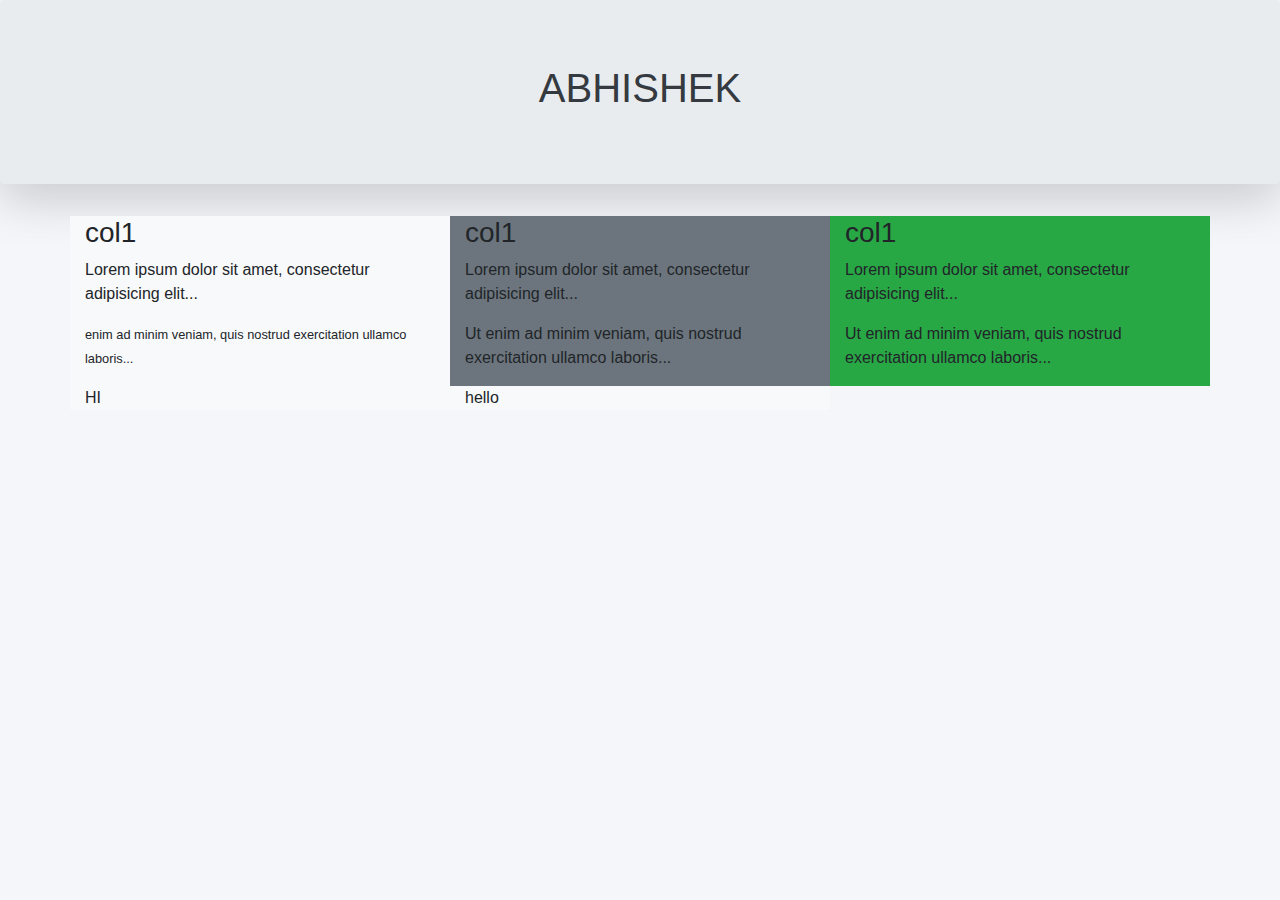
<file: b1.html>
<!DOCTYPE html>
<html lang="en">
<head>
    <meta charset="UTF-8">
    <meta name="viewport" content="width=device-width, initial-scale=1.0">
    <link rel="stylesheet" a href="css/bootstrap.css"/> 
    <link rel="stylesheet" a href="css/fonts.css"/>
    <link rel="stylesheet" a href="css/mycss.css"/>
    <script src="js/bootstrapjquery.js"></script>
    <script src="js/popper.js"></script>
    <script src="js/bootstrap.js">
    </script>
 <title>Document</title>
</head>
<body>
    <div class="jumbotron text-center shadow-lg">
        <H1 class="text-dark">ABHISHEK</H1>

       
    </div>

    <div class="container ">
        <div class="row">
            <div class="col-sm-4 bg-light"><h3>col1</h3>      <p>Lorem ipsum dolor sit amet, consectetur adipisicing elit...</p>
                <p><small>enim ad minim veniam, quis nostrud exercitation ullamco laboris...</small> </p></div>
            <div class="col-sm-4 bg-secondary"><h3>col1</h3>      <p>Lorem ipsum dolor sit amet, consectetur adipisicing elit...</p>
                <p>Ut enim ad minim veniam, quis nostrud exercitation ullamco laboris...</p></div>
            <div class="col-sm-4 bg-success"><h3>col1</h3>      <p>Lorem ipsum dolor sit amet, consectetur adipisicing elit...</p>
                <p>Ut enim ad minim veniam, quis nostrud exercitation ullamco laboris...</p></div>
        

        </div>

    </div>

  <div class="container">
    <div class="row">
        <div class="col-sm-4 bg-light">HI</div>
        <div class="col-sm-4 bg-light">hello</div>
    </div>
</div>
</body>
</html>
</file>
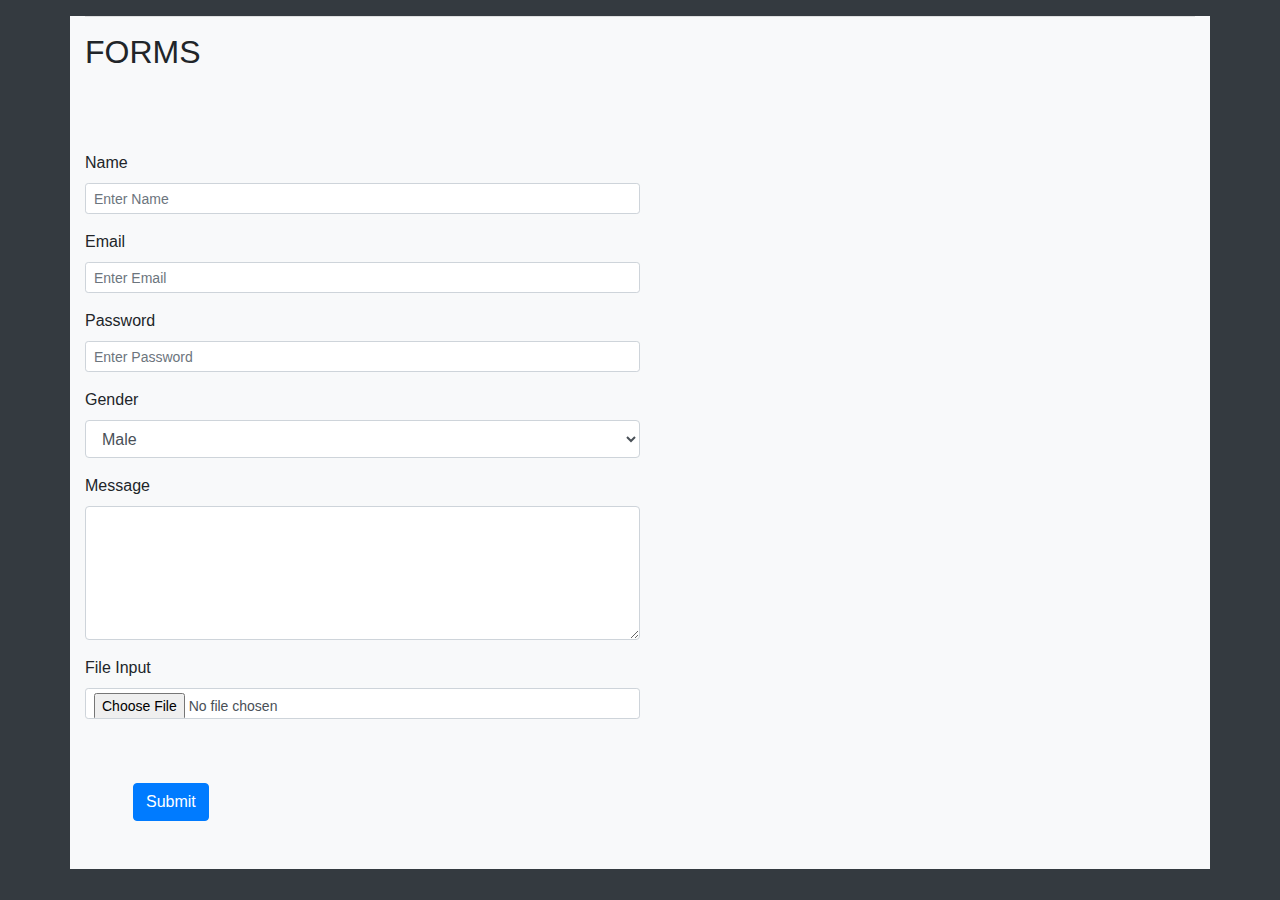
<file: form.html>
<!DOCTYPE html>
<html lang="en">
<head>
    <meta charset="UTF-8">
    <meta name="viewport" content="width=device-width, initial-scale=1.0">
    <link rel="stylesheet" a href="css/bootstrap.css"/> 
    <link rel="stylesheet" a href="css/fonts.css"/>
    <link rel="stylesheet" a href="css/mycss.css"/>
    <script src="js/bootstrapjquery.js"></script>
    <script src="js/popper.js"></script>
    <script src="js/bootstrap.js">
    </script>
 <title>Document</title>
</head>
<body class="bg-dark">
<div class="container bg-light ">
<hr><h2>FORMS</h2>
<br><br><br>
<form >
    <div class="form-group">
        <label for="name">Name</label>
        <input type="text" id="name" placeholder="Enter Name" class="form-control form-control-sm w-50  ">

    </div>

    <div class="form-group">
        <label for="email">Email</label>
        <input type="text" id="emial" placeholder="Enter Email" class=" form-control form-control-sm  w-50 ">

    </div>

    <div class="form-group">
        <label for="password">Password</label>
        <input type="text" id="password" placeholder="Enter Password" class="form-control form-control-sm  w-50 ">

    </div>

    <div class="form-group">
        <label for="password">Gender</label>
       <select name="" id="gender" class="form-control  w-50">
           <option value="">Male</option>
           <option value="">Female</option>
       </select>

    </div>
    <div class="form-group">
        <label for="message">Message</label>
       <textarea name="" id="message" cols="30" rows="5" class="form-control  w-50">

       </textarea>

    </div>

    <div class="form-group">
        <label for="file">File Input</label>
        <input type="file" id="file" placeholder="choose file" class="form-control form-control-sm  w-50 ">
        <small id="fileHelp" class="form-text text-muted"></small>
    </div>

    <div class="form-group">
        
        <input type="button" id="button" value="Submit" class="btn btn-primary m-5">
        <small id="fileHelp" class="form-text text-muted"></small>
    </div>

</form>
</div>
</body>
</html>
</file>
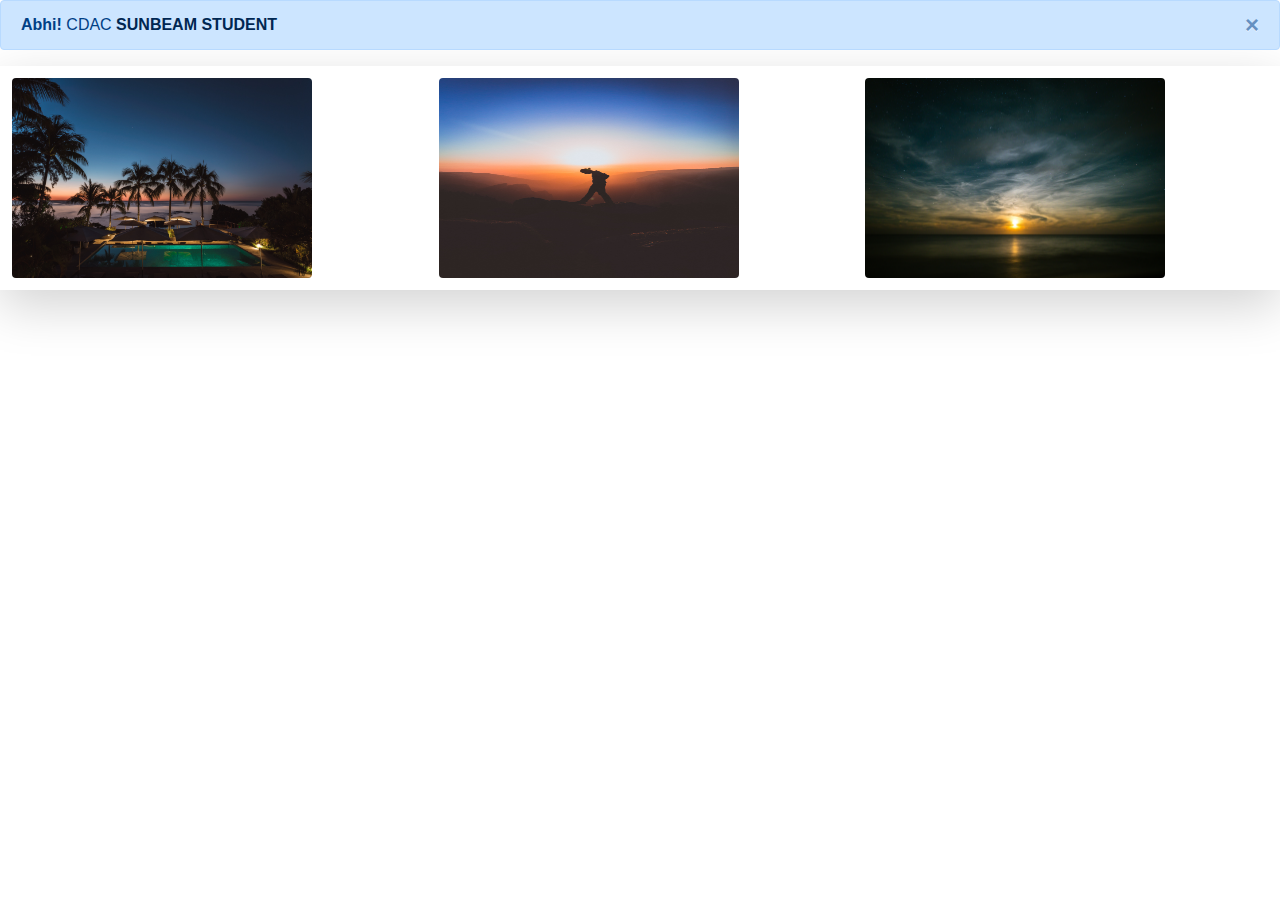
<file: image.html>
<!DOCTYPE html>
<html lang="en">
<head>
    <meta charset="UTF-8">
    <meta name="viewport" content="width=device-width, initial-scale=1.0">
    <link rel="stylesheet" a href="css/bootstrap.css"/> 
    <link rel="stylesheet" a href="css/fonts.css"/>
    <link rel="stylesheet" a href="css/mycss.css"/>
    <script src="js/bootstrapjquery.js"></script>
    <script src="js/popper.js"></script>
    <script src="js/bootstrap.js">
    </script>
 <title>Document</title>
</head>
<body class="bg-transparent ">
 
<div class="alert alert-primary alert-dismissible">
    <button type="button" class="close" data-dismiss="alert">&times</button>
    <strong>Abhi!</strong>  CDAC <a href="#" class="alert-link">SUNBEAM STUDENT</a>
</div>
<table class="table table-borderless shadow-lg">
    <tbody>
        <tr>
            <td><img src="img/1.jpg" class=" rounded  float-left" width="300" height="200" alt="1"></td>
            <td><img src="img/2.jpg" class="rounded  float-left" width="300" height="200" alt="1"></td>
            <td><img src="img/3.jpg" class="rounded  float-left" width="300" height="200" alt="1"></td>
        </tr>
    </tbody>
</table>



</body>
</html>
</file>
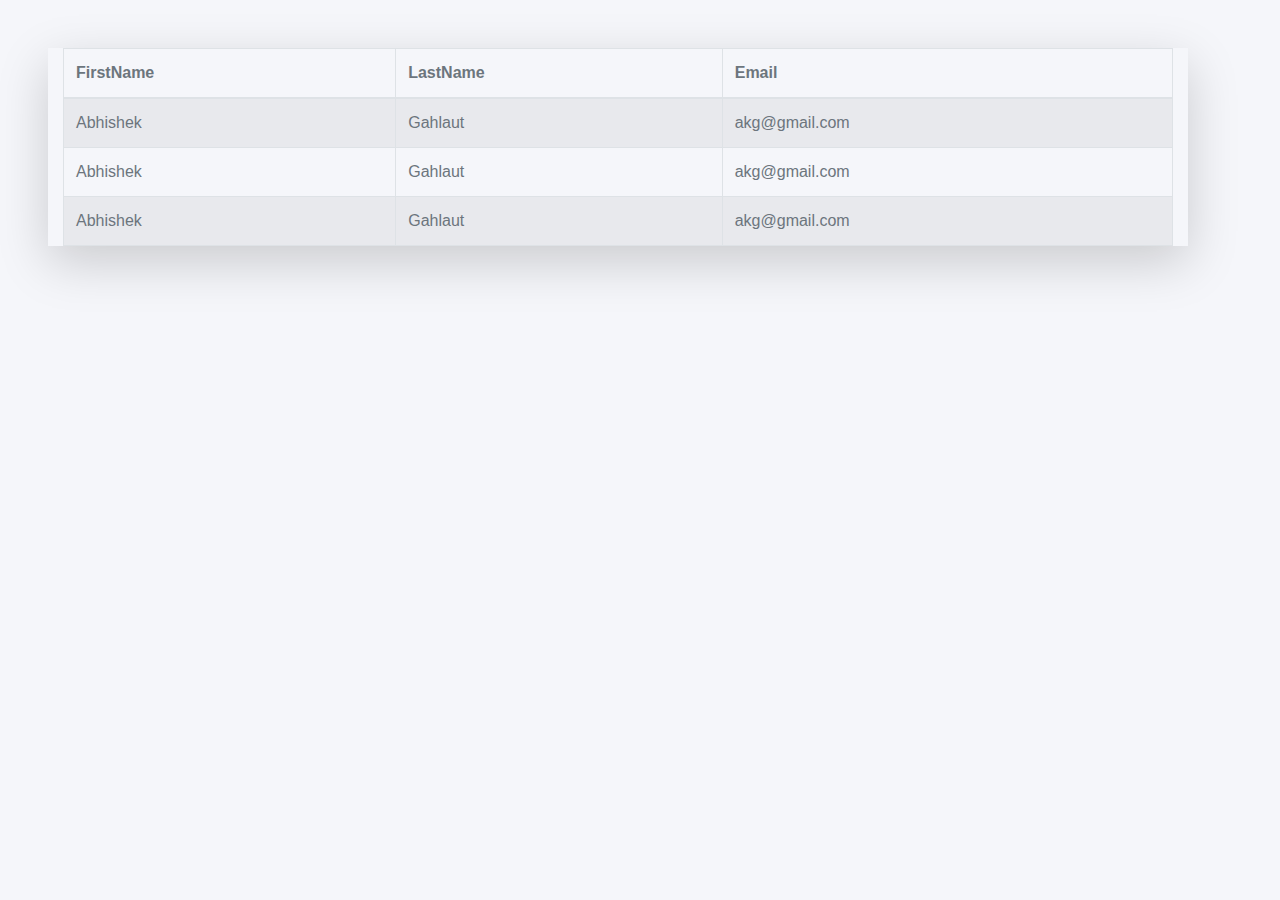
<file: table.html>
<!DOCTYPE html>
<html lang="en">
<head>
    <meta charset="UTF-8">
    <meta name="viewport" content="width=device-width, initial-scale=1.0">
    <link rel="stylesheet" a href="css/bootstrap.css"/> 
    <link rel="stylesheet" a href="css/fonts.css"/>
    <link rel="stylesheet" a href="css/mycss.css"/>
    <script src="js/bootstrapjquery.js"></script>
    <script src="js/popper.js"></script>
    <script src="js/bootstrap.js">
    </script>
 <title>Document</title>
</head>
<body>
    <div class="container shadow-lg m-5 ">
    <table class="table table-striped table-hover table-bordered table-condensed text-secondary">
        <thead>
            <tr>
            <th>FirstName</th>
            <th>LastName</th>
            <th>Email</th>
            </tr>
        </thead>
        <tbody>
            <tr>
                <td>Abhishek</td>
                <td>Gahlaut</td>
                <td>akg@gmail.com</td>
            </tr>
            <tr>
                <td>Abhishek</td>
                <td>Gahlaut</td>
                <td>akg@gmail.com</td>

            </tr>
            <tr>
                <td>Abhishek</td>
                <td>Gahlaut</td>
                <td>akg@gmail.com</td>
            </tr>

        </tbody>
    </table>
    </div>
</body>
</html>
</file>
<file: css/mycss.css>
body
{
    background:#f5f6fa;
}

#Header a:hover
{
    color:#FFF;

}

#bg-img
{
background: url('../img/w1.jpg');
background-color: black;
background-size: 100%;
background-repeat: no-repeat;
min-height: 500px;


}

#About
{
    margin-top: -200px;
  }

 
#About .fa
{
    color:#FFF;

}

#Project span
{
padding:10px 20px 10px 20px;
background-color: #222f3e ;
}

#Project hr
{
border-width: 2px;
margin-top: 06px;
}

#Project .card
{
border-top: 03px solid #222f3e;

}


#About span
{
 
padding: 10px 20px 10px 20px;
background-color: #222f3e ;

}

#About hr
{
border-width: 3px;
margin-top: 06px;


}


#Skills span
{
  padding:10px 20px 10px 20px;
  background-color: #222f3e ;

}

#Skills hr
{

  border-width: 3px;
margin-top: 06px; 
}



#Contact span
{
 
padding: 10px 20px 10px 20px;
background-color: #222f3e ;

}

#Contact hr
{
border-width: 3px;
margin-top: 06px;


}


#overlay {
    position: absolute;
    left: 0;
    top: 0;
    width: 100%;
    z-index: 1;
    color: rgba(130, 130, 130, 0.5);
    font-size: 50px;
    text-align: center;
    line-height: 100px;
    box-shadow: 0 3px 5px rgba(0, 0, 0, 0.3);
  }



  .jumbotron {
    position:relative;
    overflow:hidden;
  }
  
  .jumbotron .container {
    position:relative;
    z-index:2;
    width: 1200px;
    height: 300px;
    background:rgba(0,0,0,0.5);
    padding:2rem;
    border:1px solid rgba(0,0,0,0.1);
    border-radius:3px;
  }
  
  .jumbotron-background {
    object-fit:cover;
    font-family: 'object-fit: cover;';
    position:absolute;
    top:0;
    z-index:1;
    width:100%;
    height:100%;
    opacity:0.5;
  }
  
  img.blur {
      -webkit-filter: blur(4px);
      filter: blur(4px);
    filter:progid:DXImageTransform.Microsoft.Blur(PixelRadius='4');
  
  }
</file>
<file: css/fonts.css>
/*!
 *  Font Awesome 4.7.0 by @davegandy - http://fontawesome.io - @fontawesome
 *  License - http://fontawesome.io/license (Font: SIL OFL 1.1, CSS: MIT License)
 */@font-face{font-family:'FontAwesome';src:url('../fonts/fontawesome-webfont.eot?v=4.7.0');src:url('../fonts/fontawesome-webfont.eot?#iefix&v=4.7.0') format('embedded-opentype'),url('../fonts/fontawesome-webfont.woff2?v=4.7.0') format('woff2'),url('../fonts/fontawesome-webfont.woff?v=4.7.0') format('woff'),url('../fonts/fontawesome-webfont.ttf?v=4.7.0') format('truetype'),url('../fonts/fontawesome-webfont.svg?v=4.7.0#fontawesomeregular') format('svg');font-weight:normal;font-style:normal}.fa{display:inline-block;font:normal normal normal 14px/1 FontAwesome;font-size:inherit;text-rendering:auto;-webkit-font-smoothing:antialiased;-moz-osx-font-smoothing:grayscale}.fa-lg{font-size:1.33333333em;line-height:.75em;vertical-align:-15%}.fa-2x{font-size:2em}.fa-3x{font-size:3em}.fa-4x{font-size:4em}.fa-5x{font-size:5em}.fa-fw{width:1.28571429em;text-align:center}.fa-ul{padding-left:0;margin-left:2.14285714em;list-style-type:none}.fa-ul>li{position:relative}.fa-li{position:absolute;left:-2.14285714em;width:2.14285714em;top:.14285714em;text-align:center}.fa-li.fa-lg{left:-1.85714286em}.fa-border{padding:.2em .25em .15em;border:solid .08em #eee;border-radius:.1em}.fa-pull-left{float:left}.fa-pull-right{float:right}.fa.fa-pull-left{margin-right:.3em}.fa.fa-pull-right{margin-left:.3em}.pull-right{float:right}.pull-left{float:left}.fa.pull-left{margin-right:.3em}.fa.pull-right{margin-left:.3em}.fa-spin{-webkit-animation:fa-spin 2s infinite linear;animation:fa-spin 2s infinite linear}.fa-pulse{-webkit-animation:fa-spin 1s infinite steps(8);animation:fa-spin 1s infinite steps(8)}@-webkit-keyframes fa-spin{0%{-webkit-transform:rotate(0deg);transform:rotate(0deg)}100%{-webkit-transform:rotate(359deg);transform:rotate(359deg)}}@keyframes fa-spin{0%{-webkit-transform:rotate(0deg);transform:rotate(0deg)}100%{-webkit-transform:rotate(359deg);transform:rotate(359deg)}}.fa-rotate-90{-ms-filter:"progid:DXImageTransform.Microsoft.BasicImage(rotation=1)";-webkit-transform:rotate(90deg);-ms-transform:rotate(90deg);transform:rotate(90deg)}.fa-rotate-180{-ms-filter:"progid:DXImageTransform.Microsoft.BasicImage(rotation=2)";-webkit-transform:rotate(180deg);-ms-transform:rotate(180deg);transform:rotate(180deg)}.fa-rotate-270{-ms-filter:"progid:DXImageTransform.Microsoft.BasicImage(rotation=3)";-webkit-transform:rotate(270deg);-ms-transform:rotate(270deg);transform:rotate(270deg)}.fa-flip-horizontal{-ms-filter:"progid:DXImageTransform.Microsoft.BasicImage(rotation=0, mirror=1)";-webkit-transform:scale(-1, 1);-ms-transform:scale(-1, 1);transform:scale(-1, 1)}.fa-flip-vertical{-ms-filter:"progid:DXImageTransform.Microsoft.BasicImage(rotation=2, mirror=1)";-webkit-transform:scale(1, -1);-ms-transform:scale(1, -1);transform:scale(1, -1)}:root .fa-rotate-90,:root .fa-rotate-180,:root .fa-rotate-270,:root .fa-flip-horizontal,:root .fa-flip-vertical{filter:none}.fa-stack{position:relative;display:inline-block;width:2em;height:2em;line-height:2em;vertical-align:middle}.fa-stack-1x,.fa-stack-2x{position:absolute;left:0;width:100%;text-align:center}.fa-stack-1x{line-height:inherit}.fa-stack-2x{font-size:2em}.fa-inverse{color:#fff}.fa-glass:before{content:"\f000"}.fa-music:before{content:"\f001"}.fa-search:before{content:"\f002"}.fa-envelope-o:before{content:"\f003"}.fa-heart:before{content:"\f004"}.fa-star:before{content:"\f005"}.fa-star-o:before{content:"\f006"}.fa-user:before{content:"\f007"}.fa-film:before{content:"\f008"}.fa-th-large:before{content:"\f009"}.fa-th:before{content:"\f00a"}.fa-th-list:before{content:"\f00b"}.fa-check:before{content:"\f00c"}.fa-remove:before,.fa-close:before,.fa-times:before{content:"\f00d"}.fa-search-plus:before{content:"\f00e"}.fa-search-minus:before{content:"\f010"}.fa-power-off:before{content:"\f011"}.fa-signal:before{content:"\f012"}.fa-gear:before,.fa-cog:before{content:"\f013"}.fa-trash-o:before{content:"\f014"}.fa-home:before{content:"\f015"}.fa-file-o:before{content:"\f016"}.fa-clock-o:before{content:"\f017"}.fa-road:before{content:"\f018"}.fa-download:before{content:"\f019"}.fa-arrow-circle-o-down:before{content:"\f01a"}.fa-arrow-circle-o-up:before{content:"\f01b"}.fa-inbox:before{content:"\f01c"}.fa-play-circle-o:before{content:"\f01d"}.fa-rotate-right:before,.fa-repeat:before{content:"\f01e"}.fa-refresh:before{content:"\f021"}.fa-list-alt:before{content:"\f022"}.fa-lock:before{content:"\f023"}.fa-flag:before{content:"\f024"}.fa-headphones:before{content:"\f025"}.fa-volume-off:before{content:"\f026"}.fa-volume-down:before{content:"\f027"}.fa-volume-up:before{content:"\f028"}.fa-qrcode:before{content:"\f029"}.fa-barcode:before{content:"\f02a"}.fa-tag:before{content:"\f02b"}.fa-tags:before{content:"\f02c"}.fa-book:before{content:"\f02d"}.fa-bookmark:before{content:"\f02e"}.fa-print:before{content:"\f02f"}.fa-camera:before{content:"\f030"}.fa-font:before{content:"\f031"}.fa-bold:before{content:"\f032"}.fa-italic:before{content:"\f033"}.fa-text-height:before{content:"\f034"}.fa-text-width:before{content:"\f035"}.fa-align-left:before{content:"\f036"}.fa-align-center:before{content:"\f037"}.fa-align-right:before{content:"\f038"}.fa-align-justify:before{content:"\f039"}.fa-list:before{content:"\f03a"}.fa-dedent:before,.fa-outdent:before{content:"\f03b"}.fa-indent:before{content:"\f03c"}.fa-video-camera:before{content:"\f03d"}.fa-photo:before,.fa-image:before,.fa-picture-o:before{content:"\f03e"}.fa-pencil:before{content:"\f040"}.fa-map-marker:before{content:"\f041"}.fa-adjust:before{content:"\f042"}.fa-tint:before{content:"\f043"}.fa-edit:before,.fa-pencil-square-o:before{content:"\f044"}.fa-share-square-o:before{content:"\f045"}.fa-check-square-o:before{content:"\f046"}.fa-arrows:before{content:"\f047"}.fa-step-backward:before{content:"\f048"}.fa-fast-backward:before{content:"\f049"}.fa-backward:before{content:"\f04a"}.fa-play:before{content:"\f04b"}.fa-pause:before{content:"\f04c"}.fa-stop:before{content:"\f04d"}.fa-forward:before{content:"\f04e"}.fa-fast-forward:before{content:"\f050"}.fa-step-forward:before{content:"\f051"}.fa-eject:before{content:"\f052"}.fa-chevron-left:before{content:"\f053"}.fa-chevron-right:before{content:"\f054"}.fa-plus-circle:before{content:"\f055"}.fa-minus-circle:before{content:"\f056"}.fa-times-circle:before{content:"\f057"}.fa-check-circle:before{content:"\f058"}.fa-question-circle:before{content:"\f059"}.fa-info-circle:before{content:"\f05a"}.fa-crosshairs:before{content:"\f05b"}.fa-times-circle-o:before{content:"\f05c"}.fa-check-circle-o:before{content:"\f05d"}.fa-ban:before{content:"\f05e"}.fa-arrow-left:before{content:"\f060"}.fa-arrow-right:before{content:"\f061"}.fa-arrow-up:before{content:"\f062"}.fa-arrow-down:before{content:"\f063"}.fa-mail-forward:before,.fa-share:before{content:"\f064"}.fa-expand:before{content:"\f065"}.fa-compress:before{content:"\f066"}.fa-plus:before{content:"\f067"}.fa-minus:before{content:"\f068"}.fa-asterisk:before{content:"\f069"}.fa-exclamation-circle:before{content:"\f06a"}.fa-gift:before{content:"\f06b"}.fa-leaf:before{content:"\f06c"}.fa-fire:before{content:"\f06d"}.fa-eye:before{content:"\f06e"}.fa-eye-slash:before{content:"\f070"}.fa-warning:before,.fa-exclamation-triangle:before{content:"\f071"}.fa-plane:before{content:"\f072"}.fa-calendar:before{content:"\f073"}.fa-random:before{content:"\f074"}.fa-comment:before{content:"\f075"}.fa-magnet:before{content:"\f076"}.fa-chevron-up:before{content:"\f077"}.fa-chevron-down:before{content:"\f078"}.fa-retweet:before{content:"\f079"}.fa-shopping-cart:before{content:"\f07a"}.fa-folder:before{content:"\f07b"}.fa-folder-open:before{content:"\f07c"}.fa-arrows-v:before{content:"\f07d"}.fa-arrows-h:before{content:"\f07e"}.fa-bar-chart-o:before,.fa-bar-chart:before{content:"\f080"}.fa-twitter-square:before{content:"\f081"}.fa-facebook-square:before{content:"\f082"}.fa-camera-retro:before{content:"\f083"}.fa-key:before{content:"\f084"}.fa-gears:before,.fa-cogs:before{content:"\f085"}.fa-comments:before{content:"\f086"}.fa-thumbs-o-up:before{content:"\f087"}.fa-thumbs-o-down:before{content:"\f088"}.fa-star-half:before{content:"\f089"}.fa-heart-o:before{content:"\f08a"}.fa-sign-out:before{content:"\f08b"}.fa-linkedin-square:before{content:"\f08c"}.fa-thumb-tack:before{content:"\f08d"}.fa-external-link:before{content:"\f08e"}.fa-sign-in:before{content:"\f090"}.fa-trophy:before{content:"\f091"}.fa-github-square:before{content:"\f092"}.fa-upload:before{content:"\f093"}.fa-lemon-o:before{content:"\f094"}.fa-phone:before{content:"\f095"}.fa-square-o:before{content:"\f096"}.fa-bookmark-o:before{content:"\f097"}.fa-phone-square:before{content:"\f098"}.fa-twitter:before{content:"\f099"}.fa-facebook-f:before,.fa-facebook:before{content:"\f09a"}.fa-github:before{content:"\f09b"}.fa-unlock:before{content:"\f09c"}.fa-credit-card:before{content:"\f09d"}.fa-feed:before,.fa-rss:before{content:"\f09e"}.fa-hdd-o:before{content:"\f0a0"}.fa-bullhorn:before{content:"\f0a1"}.fa-bell:before{content:"\f0f3"}.fa-certificate:before{content:"\f0a3"}.fa-hand-o-right:before{content:"\f0a4"}.fa-hand-o-left:before{content:"\f0a5"}.fa-hand-o-up:before{content:"\f0a6"}.fa-hand-o-down:before{content:"\f0a7"}.fa-arrow-circle-left:before{content:"\f0a8"}.fa-arrow-circle-right:before{content:"\f0a9"}.fa-arrow-circle-up:before{content:"\f0aa"}.fa-arrow-circle-down:before{content:"\f0ab"}.fa-globe:before{content:"\f0ac"}.fa-wrench:before{content:"\f0ad"}.fa-tasks:before{content:"\f0ae"}.fa-filter:before{content:"\f0b0"}.fa-briefcase:before{content:"\f0b1"}.fa-arrows-alt:before{content:"\f0b2"}.fa-group:before,.fa-users:before{content:"\f0c0"}.fa-chain:before,.fa-link:before{content:"\f0c1"}.fa-cloud:before{content:"\f0c2"}.fa-flask:before{content:"\f0c3"}.fa-cut:before,.fa-scissors:before{content:"\f0c4"}.fa-copy:before,.fa-files-o:before{content:"\f0c5"}.fa-paperclip:before{content:"\f0c6"}.fa-save:before,.fa-floppy-o:before{content:"\f0c7"}.fa-square:before{content:"\f0c8"}.fa-navicon:before,.fa-reorder:before,.fa-bars:before{content:"\f0c9"}.fa-list-ul:before{content:"\f0ca"}.fa-list-ol:before{content:"\f0cb"}.fa-strikethrough:before{content:"\f0cc"}.fa-underline:before{content:"\f0cd"}.fa-table:before{content:"\f0ce"}.fa-magic:before{content:"\f0d0"}.fa-truck:before{content:"\f0d1"}.fa-pinterest:before{content:"\f0d2"}.fa-pinterest-square:before{content:"\f0d3"}.fa-google-plus-square:before{content:"\f0d4"}.fa-google-plus:before{content:"\f0d5"}.fa-money:before{content:"\f0d6"}.fa-caret-down:before{content:"\f0d7"}.fa-caret-up:before{content:"\f0d8"}.fa-caret-left:before{content:"\f0d9"}.fa-caret-right:before{content:"\f0da"}.fa-columns:before{content:"\f0db"}.fa-unsorted:before,.fa-sort:before{content:"\f0dc"}.fa-sort-down:before,.fa-sort-desc:before{content:"\f0dd"}.fa-sort-up:before,.fa-sort-asc:before{content:"\f0de"}.fa-envelope:before{content:"\f0e0"}.fa-linkedin:before{content:"\f0e1"}.fa-rotate-left:before,.fa-undo:before{content:"\f0e2"}.fa-legal:before,.fa-gavel:before{content:"\f0e3"}.fa-dashboard:before,.fa-tachometer:before{content:"\f0e4"}.fa-comment-o:before{content:"\f0e5"}.fa-comments-o:before{content:"\f0e6"}.fa-flash:before,.fa-bolt:before{content:"\f0e7"}.fa-sitemap:before{content:"\f0e8"}.fa-umbrella:before{content:"\f0e9"}.fa-paste:before,.fa-clipboard:before{content:"\f0ea"}.fa-lightbulb-o:before{content:"\f0eb"}.fa-exchange:before{content:"\f0ec"}.fa-cloud-download:before{content:"\f0ed"}.fa-cloud-upload:before{content:"\f0ee"}.fa-user-md:before{content:"\f0f0"}.fa-stethoscope:before{content:"\f0f1"}.fa-suitcase:before{content:"\f0f2"}.fa-bell-o:before{content:"\f0a2"}.fa-coffee:before{content:"\f0f4"}.fa-cutlery:before{content:"\f0f5"}.fa-file-text-o:before{content:"\f0f6"}.fa-building-o:before{content:"\f0f7"}.fa-hospital-o:before{content:"\f0f8"}.fa-ambulance:before{content:"\f0f9"}.fa-medkit:before{content:"\f0fa"}.fa-fighter-jet:before{content:"\f0fb"}.fa-beer:before{content:"\f0fc"}.fa-h-square:before{content:"\f0fd"}.fa-plus-square:before{content:"\f0fe"}.fa-angle-double-left:before{content:"\f100"}.fa-angle-double-right:before{content:"\f101"}.fa-angle-double-up:before{content:"\f102"}.fa-angle-double-down:before{content:"\f103"}.fa-angle-left:before{content:"\f104"}.fa-angle-right:before{content:"\f105"}.fa-angle-up:before{content:"\f106"}.fa-angle-down:before{content:"\f107"}.fa-desktop:before{content:"\f108"}.fa-laptop:before{content:"\f109"}.fa-tablet:before{content:"\f10a"}.fa-mobile-phone:before,.fa-mobile:before{content:"\f10b"}.fa-circle-o:before{content:"\f10c"}.fa-quote-left:before{content:"\f10d"}.fa-quote-right:before{content:"\f10e"}.fa-spinner:before{content:"\f110"}.fa-circle:before{content:"\f111"}.fa-mail-reply:before,.fa-reply:before{content:"\f112"}.fa-github-alt:before{content:"\f113"}.fa-folder-o:before{content:"\f114"}.fa-folder-open-o:before{content:"\f115"}.fa-smile-o:before{content:"\f118"}.fa-frown-o:before{content:"\f119"}.fa-meh-o:before{content:"\f11a"}.fa-gamepad:before{content:"\f11b"}.fa-keyboard-o:before{content:"\f11c"}.fa-flag-o:before{content:"\f11d"}.fa-flag-checkered:before{content:"\f11e"}.fa-terminal:before{content:"\f120"}.fa-code:before{content:"\f121"}.fa-mail-reply-all:before,.fa-reply-all:before{content:"\f122"}.fa-star-half-empty:before,.fa-star-half-full:before,.fa-star-half-o:before{content:"\f123"}.fa-location-arrow:before{content:"\f124"}.fa-crop:before{content:"\f125"}.fa-code-fork:before{content:"\f126"}.fa-unlink:before,.fa-chain-broken:before{content:"\f127"}.fa-question:before{content:"\f128"}.fa-info:before{content:"\f129"}.fa-exclamation:before{content:"\f12a"}.fa-superscript:before{content:"\f12b"}.fa-subscript:before{content:"\f12c"}.fa-eraser:before{content:"\f12d"}.fa-puzzle-piece:before{content:"\f12e"}.fa-microphone:before{content:"\f130"}.fa-microphone-slash:before{content:"\f131"}.fa-shield:before{content:"\f132"}.fa-calendar-o:before{content:"\f133"}.fa-fire-extinguisher:before{content:"\f134"}.fa-rocket:before{content:"\f135"}.fa-maxcdn:before{content:"\f136"}.fa-chevron-circle-left:before{content:"\f137"}.fa-chevron-circle-right:before{content:"\f138"}.fa-chevron-circle-up:before{content:"\f139"}.fa-chevron-circle-down:before{content:"\f13a"}.fa-html5:before{content:"\f13b"}.fa-css3:before{content:"\f13c"}.fa-anchor:before{content:"\f13d"}.fa-unlock-alt:before{content:"\f13e"}.fa-bullseye:before{content:"\f140"}.fa-ellipsis-h:before{content:"\f141"}.fa-ellipsis-v:before{content:"\f142"}.fa-rss-square:before{content:"\f143"}.fa-play-circle:before{content:"\f144"}.fa-ticket:before{content:"\f145"}.fa-minus-square:before{content:"\f146"}.fa-minus-square-o:before{content:"\f147"}.fa-level-up:before{content:"\f148"}.fa-level-down:before{content:"\f149"}.fa-check-square:before{content:"\f14a"}.fa-pencil-square:before{content:"\f14b"}.fa-external-link-square:before{content:"\f14c"}.fa-share-square:before{content:"\f14d"}.fa-compass:before{content:"\f14e"}.fa-toggle-down:before,.fa-caret-square-o-down:before{content:"\f150"}.fa-toggle-up:before,.fa-caret-square-o-up:before{content:"\f151"}.fa-toggle-right:before,.fa-caret-square-o-right:before{content:"\f152"}.fa-euro:before,.fa-eur:before{content:"\f153"}.fa-gbp:before{content:"\f154"}.fa-dollar:before,.fa-usd:before{content:"\f155"}.fa-rupee:before,.fa-inr:before{content:"\f156"}.fa-cny:before,.fa-rmb:before,.fa-yen:before,.fa-jpy:before{content:"\f157"}.fa-ruble:before,.fa-rouble:before,.fa-rub:before{content:"\f158"}.fa-won:before,.fa-krw:before{content:"\f159"}.fa-bitcoin:before,.fa-btc:before{content:"\f15a"}.fa-file:before{content:"\f15b"}.fa-file-text:before{content:"\f15c"}.fa-sort-alpha-asc:before{content:"\f15d"}.fa-sort-alpha-desc:before{content:"\f15e"}.fa-sort-amount-asc:before{content:"\f160"}.fa-sort-amount-desc:before{content:"\f161"}.fa-sort-numeric-asc:before{content:"\f162"}.fa-sort-numeric-desc:before{content:"\f163"}.fa-thumbs-up:before{content:"\f164"}.fa-thumbs-down:before{content:"\f165"}.fa-youtube-square:before{content:"\f166"}.fa-youtube:before{content:"\f167"}.fa-xing:before{content:"\f168"}.fa-xing-square:before{content:"\f169"}.fa-youtube-play:before{content:"\f16a"}.fa-dropbox:before{content:"\f16b"}.fa-stack-overflow:before{content:"\f16c"}.fa-instagram:before{content:"\f16d"}.fa-flickr:before{content:"\f16e"}.fa-adn:before{content:"\f170"}.fa-bitbucket:before{content:"\f171"}.fa-bitbucket-square:before{content:"\f172"}.fa-tumblr:before{content:"\f173"}.fa-tumblr-square:before{content:"\f174"}.fa-long-arrow-down:before{content:"\f175"}.fa-long-arrow-up:before{content:"\f176"}.fa-long-arrow-left:before{content:"\f177"}.fa-long-arrow-right:before{content:"\f178"}.fa-apple:before{content:"\f179"}.fa-windows:before{content:"\f17a"}.fa-android:before{content:"\f17b"}.fa-linux:before{content:"\f17c"}.fa-dribbble:before{content:"\f17d"}.fa-skype:before{content:"\f17e"}.fa-foursquare:before{content:"\f180"}.fa-trello:before{content:"\f181"}.fa-female:before{content:"\f182"}.fa-male:before{content:"\f183"}.fa-gittip:before,.fa-gratipay:before{content:"\f184"}.fa-sun-o:before{content:"\f185"}.fa-moon-o:before{content:"\f186"}.fa-archive:before{content:"\f187"}.fa-bug:before{content:"\f188"}.fa-vk:before{content:"\f189"}.fa-weibo:before{content:"\f18a"}.fa-renren:before{content:"\f18b"}.fa-pagelines:before{content:"\f18c"}.fa-stack-exchange:before{content:"\f18d"}.fa-arrow-circle-o-right:before{content:"\f18e"}.fa-arrow-circle-o-left:before{content:"\f190"}.fa-toggle-left:before,.fa-caret-square-o-left:before{content:"\f191"}.fa-dot-circle-o:before{content:"\f192"}.fa-wheelchair:before{content:"\f193"}.fa-vimeo-square:before{content:"\f194"}.fa-turkish-lira:before,.fa-try:before{content:"\f195"}.fa-plus-square-o:before{content:"\f196"}.fa-space-shuttle:before{content:"\f197"}.fa-slack:before{content:"\f198"}.fa-envelope-square:before{content:"\f199"}.fa-wordpress:before{content:"\f19a"}.fa-openid:before{content:"\f19b"}.fa-institution:before,.fa-bank:before,.fa-university:before{content:"\f19c"}.fa-mortar-board:before,.fa-graduation-cap:before{content:"\f19d"}.fa-yahoo:before{content:"\f19e"}.fa-google:before{content:"\f1a0"}.fa-reddit:before{content:"\f1a1"}.fa-reddit-square:before{content:"\f1a2"}.fa-stumbleupon-circle:before{content:"\f1a3"}.fa-stumbleupon:before{content:"\f1a4"}.fa-delicious:before{content:"\f1a5"}.fa-digg:before{content:"\f1a6"}.fa-pied-piper-pp:before{content:"\f1a7"}.fa-pied-piper-alt:before{content:"\f1a8"}.fa-drupal:before{content:"\f1a9"}.fa-joomla:before{content:"\f1aa"}.fa-language:before{content:"\f1ab"}.fa-fax:before{content:"\f1ac"}.fa-building:before{content:"\f1ad"}.fa-child:before{content:"\f1ae"}.fa-paw:before{content:"\f1b0"}.fa-spoon:before{content:"\f1b1"}.fa-cube:before{content:"\f1b2"}.fa-cubes:before{content:"\f1b3"}.fa-behance:before{content:"\f1b4"}.fa-behance-square:before{content:"\f1b5"}.fa-steam:before{content:"\f1b6"}.fa-steam-square:before{content:"\f1b7"}.fa-recycle:before{content:"\f1b8"}.fa-automobile:before,.fa-car:before{content:"\f1b9"}.fa-cab:before,.fa-taxi:before{content:"\f1ba"}.fa-tree:before{content:"\f1bb"}.fa-spotify:before{content:"\f1bc"}.fa-deviantart:before{content:"\f1bd"}.fa-soundcloud:before{content:"\f1be"}.fa-database:before{content:"\f1c0"}.fa-file-pdf-o:before{content:"\f1c1"}.fa-file-word-o:before{content:"\f1c2"}.fa-file-excel-o:before{content:"\f1c3"}.fa-file-powerpoint-o:before{content:"\f1c4"}.fa-file-photo-o:before,.fa-file-picture-o:before,.fa-file-image-o:before{content:"\f1c5"}.fa-file-zip-o:before,.fa-file-archive-o:before{content:"\f1c6"}.fa-file-sound-o:before,.fa-file-audio-o:before{content:"\f1c7"}.fa-file-movie-o:before,.fa-file-video-o:before{content:"\f1c8"}.fa-file-code-o:before{content:"\f1c9"}.fa-vine:before{content:"\f1ca"}.fa-codepen:before{content:"\f1cb"}.fa-jsfiddle:before{content:"\f1cc"}.fa-life-bouy:before,.fa-life-buoy:before,.fa-life-saver:before,.fa-support:before,.fa-life-ring:before{content:"\f1cd"}.fa-circle-o-notch:before{content:"\f1ce"}.fa-ra:before,.fa-resistance:before,.fa-rebel:before{content:"\f1d0"}.fa-ge:before,.fa-empire:before{content:"\f1d1"}.fa-git-square:before{content:"\f1d2"}.fa-git:before{content:"\f1d3"}.fa-y-combinator-square:before,.fa-yc-square:before,.fa-hacker-news:before{content:"\f1d4"}.fa-tencent-weibo:before{content:"\f1d5"}.fa-qq:before{content:"\f1d6"}.fa-wechat:before,.fa-weixin:before{content:"\f1d7"}.fa-send:before,.fa-paper-plane:before{content:"\f1d8"}.fa-send-o:before,.fa-paper-plane-o:before{content:"\f1d9"}.fa-history:before{content:"\f1da"}.fa-circle-thin:before{content:"\f1db"}.fa-header:before{content:"\f1dc"}.fa-paragraph:before{content:"\f1dd"}.fa-sliders:before{content:"\f1de"}.fa-share-alt:before{content:"\f1e0"}.fa-share-alt-square:before{content:"\f1e1"}.fa-bomb:before{content:"\f1e2"}.fa-soccer-ball-o:before,.fa-futbol-o:before{content:"\f1e3"}.fa-tty:before{content:"\f1e4"}.fa-binoculars:before{content:"\f1e5"}.fa-plug:before{content:"\f1e6"}.fa-slideshare:before{content:"\f1e7"}.fa-twitch:before{content:"\f1e8"}.fa-yelp:before{content:"\f1e9"}.fa-newspaper-o:before{content:"\f1ea"}.fa-wifi:before{content:"\f1eb"}.fa-calculator:before{content:"\f1ec"}.fa-paypal:before{content:"\f1ed"}.fa-google-wallet:before{content:"\f1ee"}.fa-cc-visa:before{content:"\f1f0"}.fa-cc-mastercard:before{content:"\f1f1"}.fa-cc-discover:before{content:"\f1f2"}.fa-cc-amex:before{content:"\f1f3"}.fa-cc-paypal:before{content:"\f1f4"}.fa-cc-stripe:before{content:"\f1f5"}.fa-bell-slash:before{content:"\f1f6"}.fa-bell-slash-o:before{content:"\f1f7"}.fa-trash:before{content:"\f1f8"}.fa-copyright:before{content:"\f1f9"}.fa-at:before{content:"\f1fa"}.fa-eyedropper:before{content:"\f1fb"}.fa-paint-brush:before{content:"\f1fc"}.fa-birthday-cake:before{content:"\f1fd"}.fa-area-chart:before{content:"\f1fe"}.fa-pie-chart:before{content:"\f200"}.fa-line-chart:before{content:"\f201"}.fa-lastfm:before{content:"\f202"}.fa-lastfm-square:before{content:"\f203"}.fa-toggle-off:before{content:"\f204"}.fa-toggle-on:before{content:"\f205"}.fa-bicycle:before{content:"\f206"}.fa-bus:before{content:"\f207"}.fa-ioxhost:before{content:"\f208"}.fa-angellist:before{content:"\f209"}.fa-cc:before{content:"\f20a"}.fa-shekel:before,.fa-sheqel:before,.fa-ils:before{content:"\f20b"}.fa-meanpath:before{content:"\f20c"}.fa-buysellads:before{content:"\f20d"}.fa-connectdevelop:before{content:"\f20e"}.fa-dashcube:before{content:"\f210"}.fa-forumbee:before{content:"\f211"}.fa-leanpub:before{content:"\f212"}.fa-sellsy:before{content:"\f213"}.fa-shirtsinbulk:before{content:"\f214"}.fa-simplybuilt:before{content:"\f215"}.fa-skyatlas:before{content:"\f216"}.fa-cart-plus:before{content:"\f217"}.fa-cart-arrow-down:before{content:"\f218"}.fa-diamond:before{content:"\f219"}.fa-ship:before{content:"\f21a"}.fa-user-secret:before{content:"\f21b"}.fa-motorcycle:before{content:"\f21c"}.fa-street-view:before{content:"\f21d"}.fa-heartbeat:before{content:"\f21e"}.fa-venus:before{content:"\f221"}.fa-mars:before{content:"\f222"}.fa-mercury:before{content:"\f223"}.fa-intersex:before,.fa-transgender:before{content:"\f224"}.fa-transgender-alt:before{content:"\f225"}.fa-venus-double:before{content:"\f226"}.fa-mars-double:before{content:"\f227"}.fa-venus-mars:before{content:"\f228"}.fa-mars-stroke:before{content:"\f229"}.fa-mars-stroke-v:before{content:"\f22a"}.fa-mars-stroke-h:before{content:"\f22b"}.fa-neuter:before{content:"\f22c"}.fa-genderless:before{content:"\f22d"}.fa-facebook-official:before{content:"\f230"}.fa-pinterest-p:before{content:"\f231"}.fa-whatsapp:before{content:"\f232"}.fa-server:before{content:"\f233"}.fa-user-plus:before{content:"\f234"}.fa-user-times:before{content:"\f235"}.fa-hotel:before,.fa-bed:before{content:"\f236"}.fa-viacoin:before{content:"\f237"}.fa-train:before{content:"\f238"}.fa-subway:before{content:"\f239"}.fa-medium:before{content:"\f23a"}.fa-yc:before,.fa-y-combinator:before{content:"\f23b"}.fa-optin-monster:before{content:"\f23c"}.fa-opencart:before{content:"\f23d"}.fa-expeditedssl:before{content:"\f23e"}.fa-battery-4:before,.fa-battery:before,.fa-battery-full:before{content:"\f240"}.fa-battery-3:before,.fa-battery-three-quarters:before{content:"\f241"}.fa-battery-2:before,.fa-battery-half:before{content:"\f242"}.fa-battery-1:before,.fa-battery-quarter:before{content:"\f243"}.fa-battery-0:before,.fa-battery-empty:before{content:"\f244"}.fa-mouse-pointer:before{content:"\f245"}.fa-i-cursor:before{content:"\f246"}.fa-object-group:before{content:"\f247"}.fa-object-ungroup:before{content:"\f248"}.fa-sticky-note:before{content:"\f249"}.fa-sticky-note-o:before{content:"\f24a"}.fa-cc-jcb:before{content:"\f24b"}.fa-cc-diners-club:before{content:"\f24c"}.fa-clone:before{content:"\f24d"}.fa-balance-scale:before{content:"\f24e"}.fa-hourglass-o:before{content:"\f250"}.fa-hourglass-1:before,.fa-hourglass-start:before{content:"\f251"}.fa-hourglass-2:before,.fa-hourglass-half:before{content:"\f252"}.fa-hourglass-3:before,.fa-hourglass-end:before{content:"\f253"}.fa-hourglass:before{content:"\f254"}.fa-hand-grab-o:before,.fa-hand-rock-o:before{content:"\f255"}.fa-hand-stop-o:before,.fa-hand-paper-o:before{content:"\f256"}.fa-hand-scissors-o:before{content:"\f257"}.fa-hand-lizard-o:before{content:"\f258"}.fa-hand-spock-o:before{content:"\f259"}.fa-hand-pointer-o:before{content:"\f25a"}.fa-hand-peace-o:before{content:"\f25b"}.fa-trademark:before{content:"\f25c"}.fa-registered:before{content:"\f25d"}.fa-creative-commons:before{content:"\f25e"}.fa-gg:before{content:"\f260"}.fa-gg-circle:before{content:"\f261"}.fa-tripadvisor:before{content:"\f262"}.fa-odnoklassniki:before{content:"\f263"}.fa-odnoklassniki-square:before{content:"\f264"}.fa-get-pocket:before{content:"\f265"}.fa-wikipedia-w:before{content:"\f266"}.fa-safari:before{content:"\f267"}.fa-chrome:before{content:"\f268"}.fa-firefox:before{content:"\f269"}.fa-opera:before{content:"\f26a"}.fa-internet-explorer:before{content:"\f26b"}.fa-tv:before,.fa-television:before{content:"\f26c"}.fa-contao:before{content:"\f26d"}.fa-500px:before{content:"\f26e"}.fa-amazon:before{content:"\f270"}.fa-calendar-plus-o:before{content:"\f271"}.fa-calendar-minus-o:before{content:"\f272"}.fa-calendar-times-o:before{content:"\f273"}.fa-calendar-check-o:before{content:"\f274"}.fa-industry:before{content:"\f275"}.fa-map-pin:before{content:"\f276"}.fa-map-signs:before{content:"\f277"}.fa-map-o:before{content:"\f278"}.fa-map:before{content:"\f279"}.fa-commenting:before{content:"\f27a"}.fa-commenting-o:before{content:"\f27b"}.fa-houzz:before{content:"\f27c"}.fa-vimeo:before{content:"\f27d"}.fa-black-tie:before{content:"\f27e"}.fa-fonticons:before{content:"\f280"}.fa-reddit-alien:before{content:"\f281"}.fa-edge:before{content:"\f282"}.fa-credit-card-alt:before{content:"\f283"}.fa-codiepie:before{content:"\f284"}.fa-modx:before{content:"\f285"}.fa-fort-awesome:before{content:"\f286"}.fa-usb:before{content:"\f287"}.fa-product-hunt:before{content:"\f288"}.fa-mixcloud:before{content:"\f289"}.fa-scribd:before{content:"\f28a"}.fa-pause-circle:before{content:"\f28b"}.fa-pause-circle-o:before{content:"\f28c"}.fa-stop-circle:before{content:"\f28d"}.fa-stop-circle-o:before{content:"\f28e"}.fa-shopping-bag:before{content:"\f290"}.fa-shopping-basket:before{content:"\f291"}.fa-hashtag:before{content:"\f292"}.fa-bluetooth:before{content:"\f293"}.fa-bluetooth-b:before{content:"\f294"}.fa-percent:before{content:"\f295"}.fa-gitlab:before{content:"\f296"}.fa-wpbeginner:before{content:"\f297"}.fa-wpforms:before{content:"\f298"}.fa-envira:before{content:"\f299"}.fa-universal-access:before{content:"\f29a"}.fa-wheelchair-alt:before{content:"\f29b"}.fa-question-circle-o:before{content:"\f29c"}.fa-blind:before{content:"\f29d"}.fa-audio-description:before{content:"\f29e"}.fa-volume-control-phone:before{content:"\f2a0"}.fa-braille:before{content:"\f2a1"}.fa-assistive-listening-systems:before{content:"\f2a2"}.fa-asl-interpreting:before,.fa-american-sign-language-interpreting:before{content:"\f2a3"}.fa-deafness:before,.fa-hard-of-hearing:before,.fa-deaf:before{content:"\f2a4"}.fa-glide:before{content:"\f2a5"}.fa-glide-g:before{content:"\f2a6"}.fa-signing:before,.fa-sign-language:before{content:"\f2a7"}.fa-low-vision:before{content:"\f2a8"}.fa-viadeo:before{content:"\f2a9"}.fa-viadeo-square:before{content:"\f2aa"}.fa-snapchat:before{content:"\f2ab"}.fa-snapchat-ghost:before{content:"\f2ac"}.fa-snapchat-square:before{content:"\f2ad"}.fa-pied-piper:before{content:"\f2ae"}.fa-first-order:before{content:"\f2b0"}.fa-yoast:before{content:"\f2b1"}.fa-themeisle:before{content:"\f2b2"}.fa-google-plus-circle:before,.fa-google-plus-official:before{content:"\f2b3"}.fa-fa:before,.fa-font-awesome:before{content:"\f2b4"}.fa-handshake-o:before{content:"\f2b5"}.fa-envelope-open:before{content:"\f2b6"}.fa-envelope-open-o:before{content:"\f2b7"}.fa-linode:before{content:"\f2b8"}.fa-address-book:before{content:"\f2b9"}.fa-address-book-o:before{content:"\f2ba"}.fa-vcard:before,.fa-address-card:before{content:"\f2bb"}.fa-vcard-o:before,.fa-address-card-o:before{content:"\f2bc"}.fa-user-circle:before{content:"\f2bd"}.fa-user-circle-o:before{content:"\f2be"}.fa-user-o:before{content:"\f2c0"}.fa-id-badge:before{content:"\f2c1"}.fa-drivers-license:before,.fa-id-card:before{content:"\f2c2"}.fa-drivers-license-o:before,.fa-id-card-o:before{content:"\f2c3"}.fa-quora:before{content:"\f2c4"}.fa-free-code-camp:before{content:"\f2c5"}.fa-telegram:before{content:"\f2c6"}.fa-thermometer-4:before,.fa-thermometer:before,.fa-thermometer-full:before{content:"\f2c7"}.fa-thermometer-3:before,.fa-thermometer-three-quarters:before{content:"\f2c8"}.fa-thermometer-2:before,.fa-thermometer-half:before{content:"\f2c9"}.fa-thermometer-1:before,.fa-thermometer-quarter:before{content:"\f2ca"}.fa-thermometer-0:before,.fa-thermometer-empty:before{content:"\f2cb"}.fa-shower:before{content:"\f2cc"}.fa-bathtub:before,.fa-s15:before,.fa-bath:before{content:"\f2cd"}.fa-podcast:before{content:"\f2ce"}.fa-window-maximize:before{content:"\f2d0"}.fa-window-minimize:before{content:"\f2d1"}.fa-window-restore:before{content:"\f2d2"}.fa-times-rectangle:before,.fa-window-close:before{content:"\f2d3"}.fa-times-rectangle-o:before,.fa-window-close-o:before{content:"\f2d4"}.fa-bandcamp:before{content:"\f2d5"}.fa-grav:before{content:"\f2d6"}.fa-etsy:before{content:"\f2d7"}.fa-imdb:before{content:"\f2d8"}.fa-ravelry:before{content:"\f2d9"}.fa-eercast:before{content:"\f2da"}.fa-microchip:before{content:"\f2db"}.fa-snowflake-o:before{content:"\f2dc"}.fa-superpowers:before{content:"\f2dd"}.fa-wpexplorer:before{content:"\f2de"}.fa-meetup:before{content:"\f2e0"}.sr-only{position:absolute;width:1px;height:1px;padding:0;margin:-1px;overflow:hidden;clip:rect(0, 0, 0, 0);border:0}.sr-only-focusable:active,.sr-only-focusable:focus{position:static;width:auto;height:auto;margin:0;overflow:visible;clip:auto}
</file>
